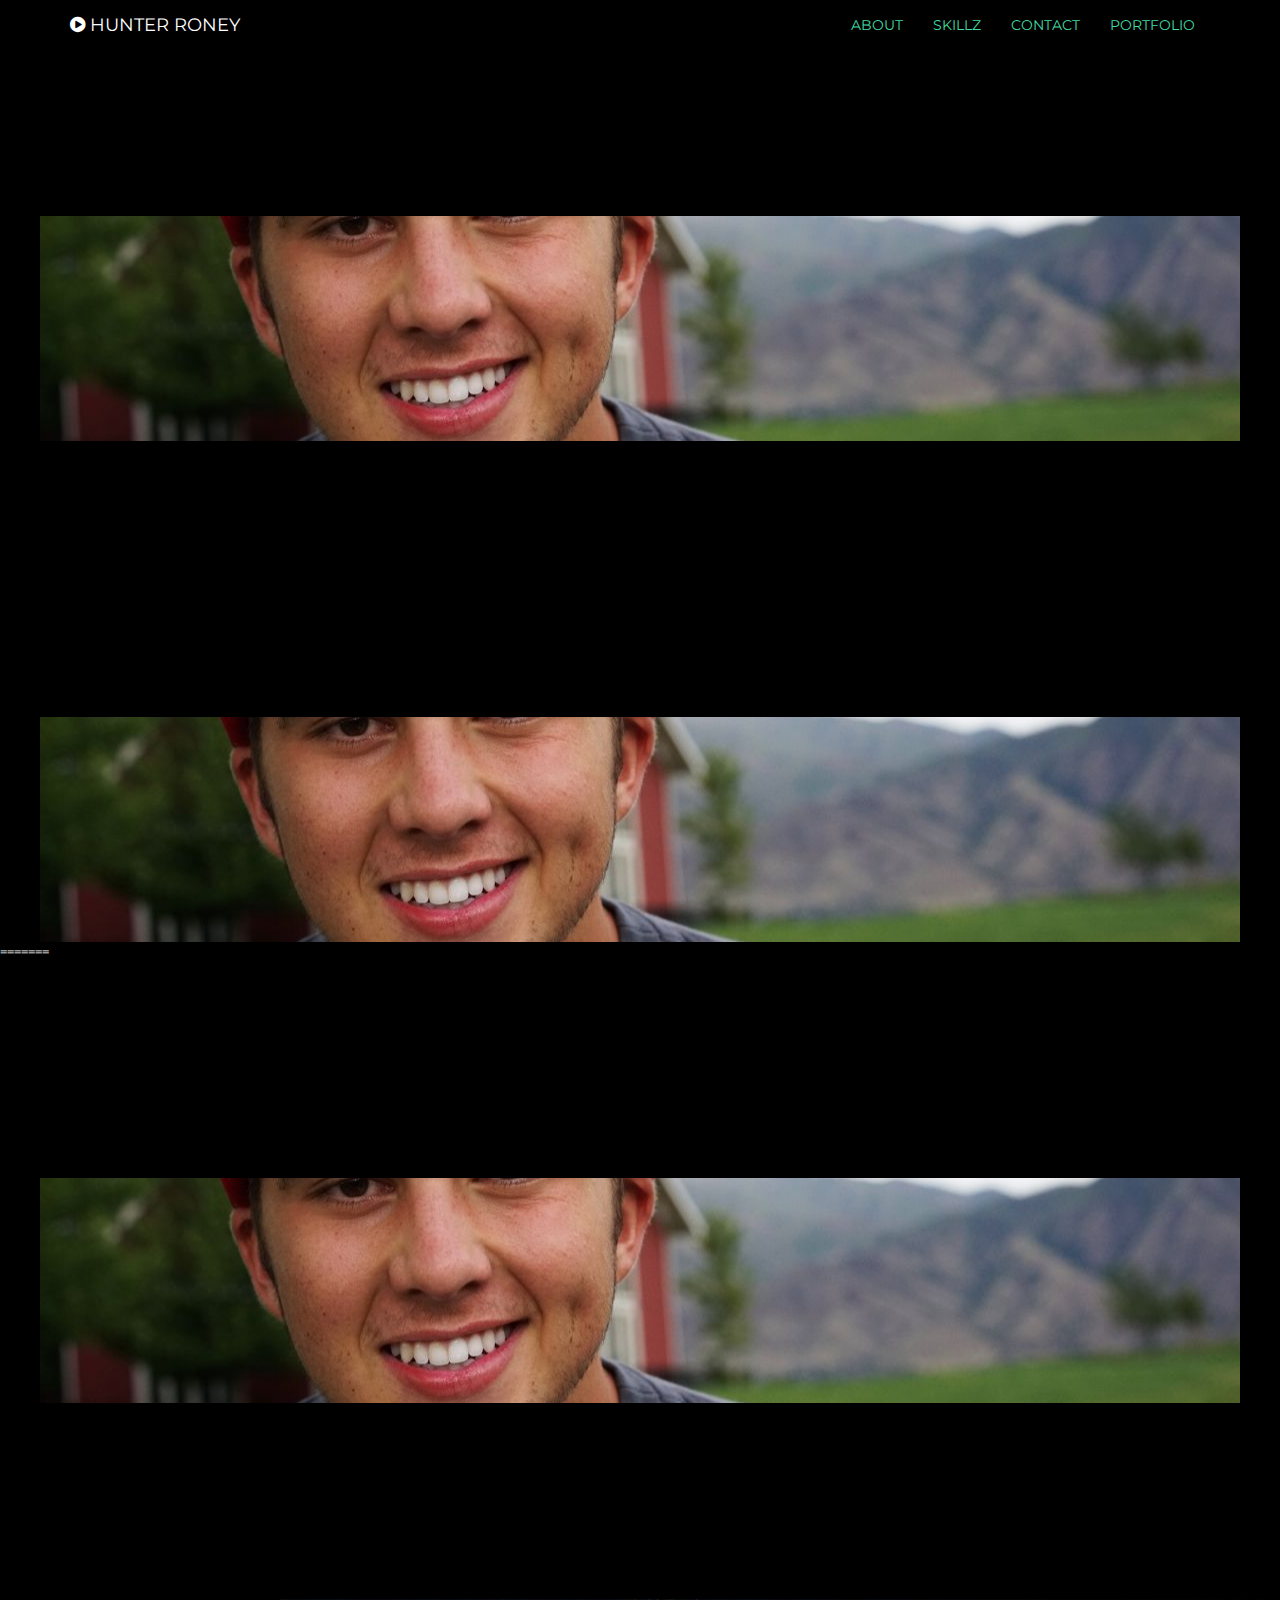
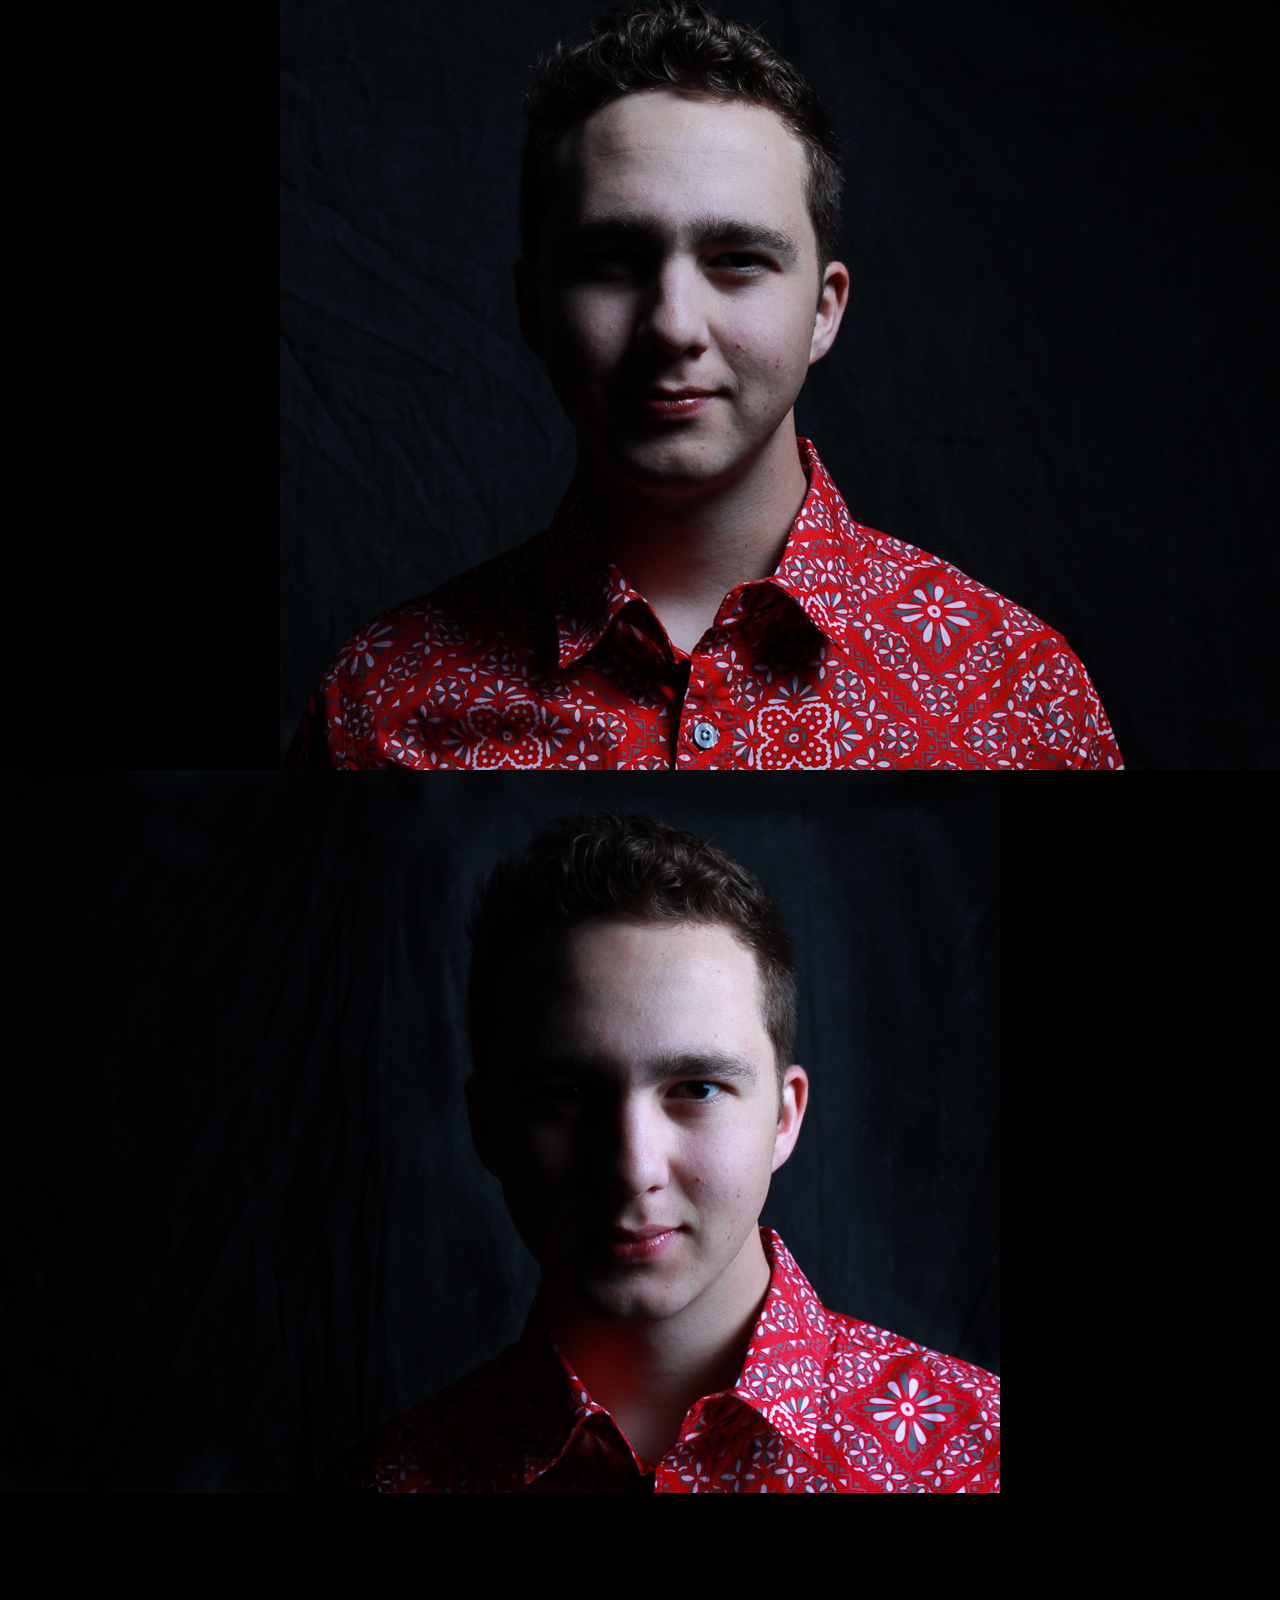
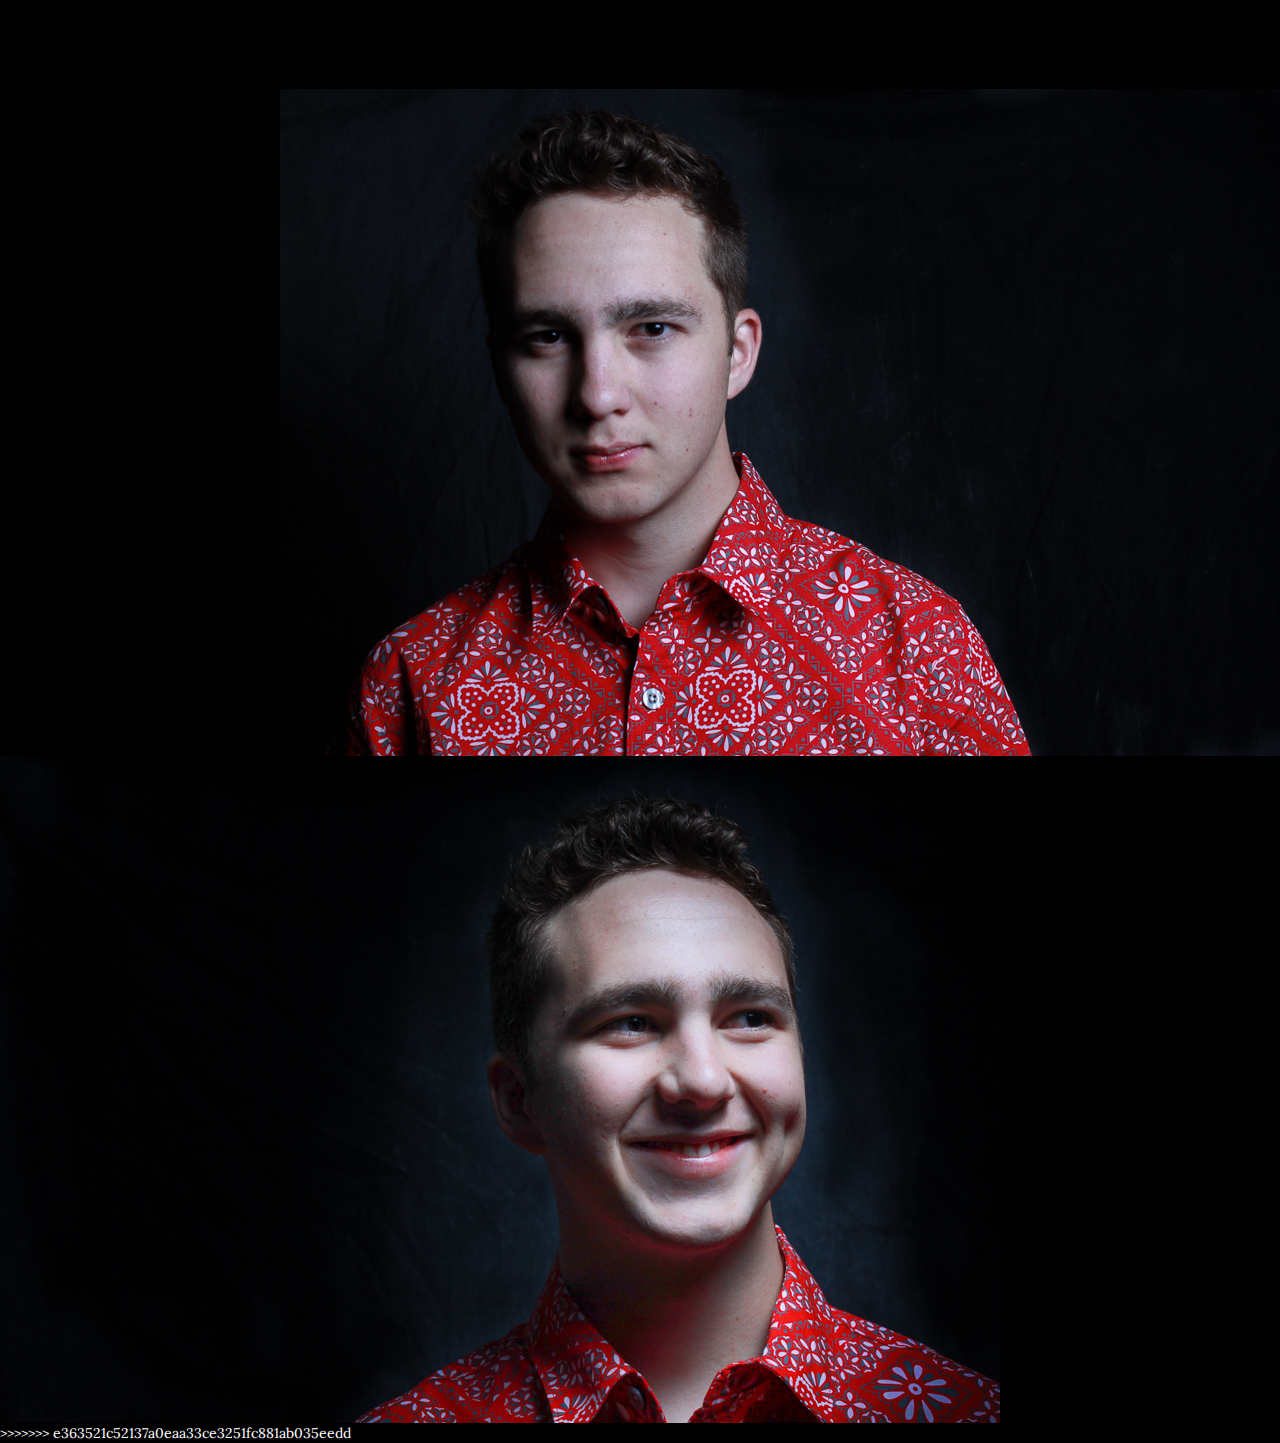
<file: about.html>
<!DOCTYPE html>
<html lang="en">
<head>
    <meta charset="utf-8">
    <meta http-equiv="X-UA-Compatible" content="IE=edge">
    <meta name="viewport" content="width=device-width, initial-scale=1">
    <meta name="description" content="">
    <meta name="author" content="">

    <title>About - Hunter Roney </title>

    <!-- Bootstrap Core CSS -->
    <link href="css/bootstrap.min.css" rel="stylesheet">
    <!-- Custom CSS -->
    <link href="css/swag.css" rel="stylesheet">

    <!-- Custom Fonts -->

    <link href="font-awesome/css/font-awesome.min.css" rel="stylesheet" type="text/css">
    <link href="http://fonts.googleapis.com/css?family=Lora:400,700,400italic,700italic" rel="stylesheet" type="text/css">
    <link href="http://fonts.googleapis.com/css?family=Montserrat:400,700" rel="stylesheet" type="text/css">
    <link rel="shortcut icon" href="img/camera2.png">

    <!-- HTML5 Shim and Respond.js IE8 support of HTML5 elements and media queries -->
    <!-- WARNING: Respond.js doesn't work if you view the page via file:// -->
    <!--[if lt IE 9]>
        <script src="https://oss.maxcdn.com/libs/html5shiv/3.7.0/html5shiv.js"></script>
        <script src="https://oss.maxcdn.com/libs/respond.js/1.4.2/respond.min.js"></script>
    <![endif]-->

</head>

<!-- Navigation -->
    <nav class="navbar navbar-custom navbar-fixed-top" role="navigation">
        <div class="container">
            <div class="navbar-header">
                <button type="button" class="navbar-toggle" data-toggle="collapse" data-target=".navbar-main-collapse">
                    <i class="fa fa-bars"></i>
                </button>
                <a class="navbar-brand page-scroll" href="#page-top">
                    <i class="fa fa-play-circle light"></i>  <span class="light" href='index.html'>Hunter Roney</span> 
            </div>

            <!-- Collect the nav links, forms, and other content for toggling -->
            <div class="collapse navbar-collapse navbar-right navbar-main-collapse">
                <ul class="nav navbar-nav">
                    <!-- Hidden li included to remove active class from about link when scrolled up past about section -->
                    <li class="hidden">
                        <a href="#page-top"></a>
                    </li>
                    <li>
                        <a class="page-scroll" href="#about"><span class='green'>About</span></a>
                    </li>
                    <li>
                        <a class="page-scroll" href="#download"><span class='green'>Skillz</a></span>
                    </li>
                    <li>
                        <a class="page-scroll" href="#contact"><span class='green'>Contact</a></span>
                    </li>
                    <li>
                        <a href="Portfolio.html"><span class='green'>Portfolio</a></span>
                    </li>
                </ul>
            </div>
            <!-- /.navbar-collapse -->
        </div>
        <!-- /.container -->
    </nav>

<<<<<<< HEAD

    <div class="Face"></div>
    <br><br><br><br>
    <div class="Face"></div>
=======
<br><br>
<div class="Face"></div><div class="Band">
<img src="img/rembrant.jpg" class="Face">
<img src="img/split.jpg" class="Face1">
<img src="img/loop.jpg" class="Face">
<img src="img/butterfly.jpg" class="Face1">
>>>>>>> e363521c52137a0eaa33ce3251fc881ab035eedd



</html>
</file>
<file: css/swag.css>
/*!
 * Start Bootstrap - Grayscale Bootstrap Theme (http://startbootstrap.com)
 * Code licensed under the Apache License v2.0.
 * For details, see http://www.apache.org/licenses/LICENSE-2.0.
 */
.green{
    color: #42dca3;

}
.portitle{
    color: #42dca3;
    font-size: 3em;
    margin-top: -20px;
    transition: font-size .75s;
}
.portitle:hover{
    font-size: 3.5em;
}
#portpics{
    /*margin-top: -100px;*/
}
#portpics a:hover{
    cursor: pointer;
    background-color: #70DCAC;
}
body {
    width: 100%;
    height: 100%;
    font-family: Lora,"Helvetica Neue",Helvetica,Arial,sans-serif;
    color: #fff;
    background-color: #000;
}

html {
    width: 100%;
    height: 100%;
}

h1,
h2,
h3,
h4,
h5,
h6 {
    margin: 0 0 35px;
    text-transform: uppercase;
    font-family: Montserrat,"Helvetica Neue",Helvetica,Arial,sans-serif;
    font-weight: 700;
    letter-spacing: 1px;
}

p {
    margin: 0 0 25px;
    font-size: 18px;
    line-height: 1.5;
}

@media(min-width:768px) {
    p {
        margin: 0 0 35px;
        font-size: 20px;
        line-height: 1.6;
    }
}

a {
    color: #42dca3;
    -webkit-transition: all .2s ease-in-out;
    -moz-transition: all .2s ease-in-out;
    transition: all .2s ease-in-out;
}

a:hover,
a:focus {
    text-decoration: none;
    color: #1d9b6c;
    letter-spacing: 2px;
}

.light {
    font-weight: 400;
    color: white;
}

.navbar-custom {
    margin-bottom: 0;
/*    border-bottom: 1px solid rgba(255,255,255,.3);*/
    text-transform: uppercase;
    font-family: Montserrat,"Helvetica Neue",Helvetica,Arial,sans-serif;
    background-color: #000;

}

.navbar-custom .navbar-brand {
    font-weight: 700;
}

.navbar-custom .navbar-brand:focus {
    outline: 0;
}

.navbar-custom .navbar-brand .navbar-toggle {
    padding: 4px 6px;
    font-size: 16px;
    color: #fff;
}

.navbar-custom .navbar-brand .navbar-toggle:focus,
.navbar-custom .navbar-brand .navbar-toggle:active {
    outline: 0;
}

.navbar-custom a {
    color: black;
}

.navbar-custom .nav li a {
    -webkit-transition: background .3s ease-in-out;
    -moz-transition: background .3s ease-in-out;
    transition: background .3s ease-in-out;
}

.navbar-custom .nav li a:hover {
    outline: 0;
    color: rgba(255,255,255,.8);
    background-color: transparent;
}

.navbar-custom .nav li a:focus,
.navbar-custom .nav li a:active {
    outline: 0;
    background-color: transparent;
}

.navbar-custom .nav li.active {
    outline: 0;
}

.navbar-custom .nav li.active a {
    background-color: rgba(255,255,255,.3);
}

.navbar-custom .nav li.active a:hover {
    color: #fff;
}

@media(min-width:768px) {
   /* .navbar-custom {
        padding: 20px 0;
        border-bottom: 0;
        letter-spacing: 1px;
        background: 0 0;
        -webkit-transition: background .5s ease-in-out,padding .5s ease-in-out;
        -moz-transition: background .5s ease-in-out,padding .5s ease-in-out;
        transition: background .5s ease-in-out,padding .5s ease-in-out;
    }*/

    .navbar-custom.top-nav-collapse {
        padding: 0;
/*        border-bottom: 1px solid rgba(255,255,255,.3);*/
        background: transparent;
    }
}
.intro {
    display: table;
    width: 100%;
    height: 100%;
    text-align: center;
    color: #fff;
    background: url(../img/watch.jpg);
    background-repeat: no-repeat;
    background-attachment: scroll;
    background-position: center;
    -webkit-background-size: cover;
    -moz-background-size: cover;
    background-size: cover;
    -o-background-size: cover;
}
@media(max-width:767px) {
   .intro {
       background-repeat: no-repeat;
        background-attachment: scroll;
        background-position: center;
        color: #046380;
        font-size: .5em;

    }
}
.intro2 {
    display: table;
    width: 100%;
    height: 100%;
    padding: 100px 0;
    text-align: center;
    color: #fff;
    background: url(../img/landinggraphic.jpg) no-repeat bottom center scroll;
    background-color: #000;
    background-position:  40px;
    -webkit-background-size: cover;
    -moz-background-size: cover;
    background-size: cover;
    -o-background-size: cover;
}

.intro .intro-body {
    display: table-cell;
    vertical-align: middle;
    padding-bottom: 200px;
}

.intro .intro-body .brand-heading {
    font-size: 5em;
}

.intro .intro-body .intro-text {
    font-size: 18px;
}

@media(min-width:768px) {
    .intro {
        height: 100%;
        padding: 0;
    }

    .intro .intro-body .brand-heading {
        font-size: 5em;
        color:#42dca3;
    }

    .intro .intro-body .intro-text {
        font-size: 26px;
    }
}

.btn-circle {
    width: 70px;
    height: 70px;
    margin-top: 15px;
    padding: 7px 16px;
    border: 2px solid #fff;
    border-radius: 100%!important;
    font-size: 40px;
    color: #fff;
    background: 0 0;
    -webkit-transition: background .3s ease-in-out;
    -moz-transition: background .3s ease-in-out;
    transition: background .3s ease-in-out;
}

.btn-circle:hover,
.btn-circle:focus {
    outline: 0;
    color: #fff;
    background: rgba(255,255,255,.1);
}

.btn-circle i.animated {
    -webkit-transition-property: -webkit-transform;
    -webkit-transition-duration: 1s;
    -moz-transition-property: -moz-transform;
    -moz-transition-duration: 1s;
}

.btn-circle:hover i.animated {
    -webkit-animation-name: pulse;
    -moz-animation-name: pulse;
    -webkit-animation-duration: 1.5s;
    -moz-animation-duration: 1.5s;
    -webkit-animation-iteration-count: infinite;
    -moz-animation-iteration-count: infinite;
    -webkit-animation-timing-function: linear;
    -moz-animation-timing-function: linear;
}

@-webkit-keyframes pulse {    
    0 {
        -webkit-transform: scale(1);
        transform: scale(1);
    }

    50% {
        -webkit-transform: scale(1.2);
        transform: scale(1.2);
    }

    100% {
        -webkit-transform: scale(1);
        transform: scale(1);
    }
}

@-moz-keyframes pulse {    
    0 {
        -moz-transform: scale(1);
        transform: scale(1);
    }

    50% {
        -moz-transform: scale(1.2);
        transform: scale(1.2);
    }

    100% {
        -moz-transform: scale(1);
        transform: scale(1);
    }
}

.content-section {
    /*padding-top: 100px;*/
}

.skills-section {
    width: 100%;
    padding: 50px 0;
    color: #fff;
    background: url(../img/Hobo.jpg) no-repeat center center scroll;
    background-color: #000;
    -webkit-background-size: cover;
    -moz-background-size: cover;
    background-size: cover;
    -o-background-size: cover;
}

#map {
    width: 100%;
    height: 200px;
    margin-top: 100px;
}

@media(min-width:767px) {
    .content-section {
        padding-top: 250px;
    }

    .skills-section {
        padding: 100px 0;
    }
}

.btn {
    border-radius: 0;
    text-transform: uppercase;
    font-family: Montserrat,"Helvetica Neue",Helvetica,Arial,sans-serif;
    font-weight: 400;
    -webkit-transition: all .3s ease-in-out;
    -moz-transition: all .3s ease-in-out;
    transition: all .3s ease-in-out;
}

.btn-default {
    border: 1px solid #42dca3;
    color: #42dca3;
    background-color: transparent;
}

.btn-default:hover,
.btn-default:focus {
    border: 1px solid #42dca3;
    outline: 0;
    color: #000;
    background-color: #42dca3;
}

ul.banner-social-buttons {
    margin-top: 0;
}

@media(max-width:1199px) {
    ul.banner-social-buttons {
        margin-top: 15px;
    }
}

@media(max-width:767px) {
    ul.banner-social-buttons li {
        display: block;
        margin-bottom: 20px;
        padding: 0;
    }

    ul.banner-social-buttons li:last-child {
        margin-bottom: 0;
    }
}

footer {
    padding: 50px 0;
}

footer p {
    margin: 0;
}

::-moz-selection {
    text-shadow: none;
    background: #fcfcfc;
    background: rgba(255,255,255,.2);
}

::selection {
    text-shadow: none;
    background: #fcfcfc;
    background: rgba(255,255,255,.2);
}

img::selection {
    background: 0 0;
}

img::-moz-selection {
    background: 0 0;
}

body {
    webkit-tap-highlight-color: rgba(255,255,255,.2);
}
.Face{
    margin-top: 14em;
    height: 25%;
    background: url(../img/face.jpg) no-repeat center center scroll;
    margin-left: auto;
    display: block;
}
.Face1{
    margin-right: auto;
    display: block;
}
.band{
    padding: 15px 0;
    height: 50px;
    width: 50%;
    margin-left: auto;
    margin-right: auto;
    text-align: center;
    border: 1px solid #1695A3;

}
a{
    text-decoration: none;
}
</file>
